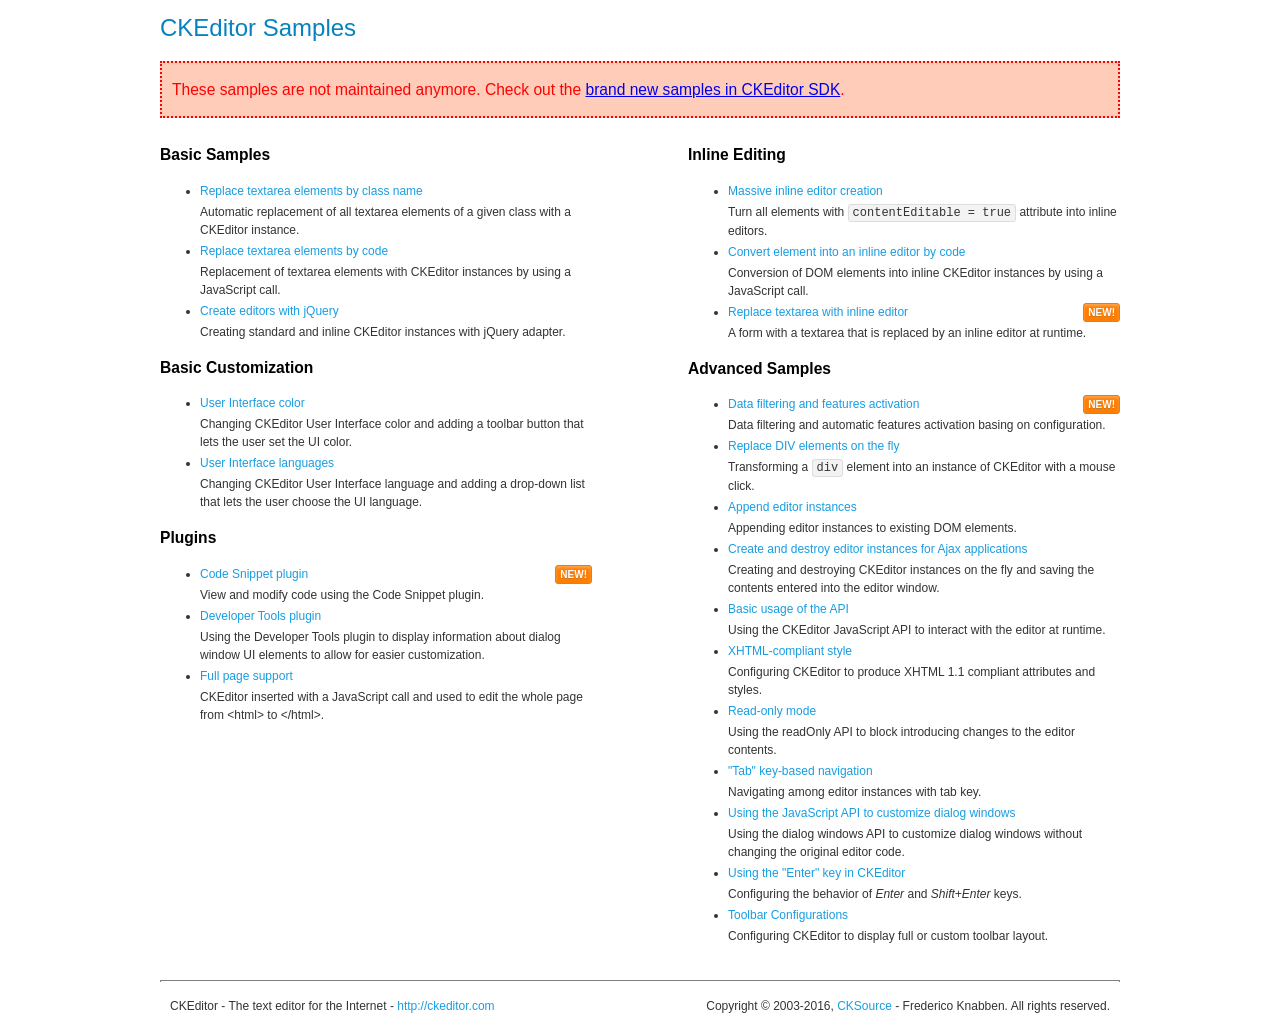
<file: plugins/ckeditor-new/samples/old/index.html>
<!DOCTYPE html>
<!--
Copyright (c) 2003-2016, CKSource - Frederico Knabben. All rights reserved.
For licensing, see LICENSE.md or http://ckeditor.com/license
-->
<html>
<head>
	<meta charset="utf-8">
	<title>CKEditor Samples</title>
	<link rel="stylesheet" href="sample.css">
</head>
<body>
	<h1 class="samples">
		CKEditor Samples
	</h1>
	<div class="warning deprecated">
		These samples are not maintained anymore. Check out the <a href="http://sdk.ckeditor.com/">brand new samples in CKEditor SDK</a>.
	</div>
	<div class="twoColumns">
		<div class="twoColumnsLeft">
			<h2 class="samples">
				Basic Samples
			</h2>
			<dl class="samples">
				<dt><a class="samples" href="replacebyclass.html">Replace textarea elements by class name</a></dt>
				<dd>Automatic replacement of all textarea elements of a given class with a CKEditor instance.</dd>

				<dt><a class="samples" href="replacebycode.html">Replace textarea elements by code</a></dt>
				<dd>Replacement of textarea elements with CKEditor instances by using a JavaScript call.</dd>

				<dt><a class="samples" href="jquery.html">Create editors with jQuery</a></dt>
				<dd>Creating standard and inline CKEditor instances with jQuery adapter.</dd>
			</dl>

			<h2 class="samples">
				Basic Customization
			</h2>
			<dl class="samples">
				<dt><a class="samples" href="uicolor.html">User Interface color</a></dt>
				<dd>Changing CKEditor User Interface color and adding a toolbar button that lets the user set the UI color.</dd>

				<dt><a class="samples" href="uilanguages.html">User Interface languages</a></dt>
				<dd>Changing CKEditor User Interface language and adding a drop-down list that lets the user choose the UI language.</dd>
			</dl>


			<h2 class="samples">Plugins</h2>
<dl class="samples">
<dt><a class="samples" href="codesnippet/codesnippet.html">Code Snippet plugin</a><span class="new">New!</span></dt>
<dd>View and modify code using the Code Snippet plugin.</dd>

<dt><a class="samples" href="devtools/devtools.html">Developer Tools plugin</a></dt>
<dd>Using the Developer Tools plugin to display information about dialog window UI elements to allow for easier customization.</dd>

<dt><a class="samples" href="wysiwygarea/fullpage.html">Full page support</a></dt>
<dd>CKEditor inserted with a JavaScript call and used to edit the whole page from &lt;html&gt; to &lt;/html&gt;.</dd>
</dl>
		</div>
		<div class="twoColumnsRight">
			<h2 class="samples">
				Inline Editing
			</h2>
			<dl class="samples">
				<dt><a class="samples" href="inlineall.html">Massive inline editor creation</a></dt>
				<dd>Turn all elements with <code>contentEditable = true</code> attribute into inline editors.</dd>

				<dt><a class="samples" href="inlinebycode.html">Convert element into an inline editor by code</a></dt>
				<dd>Conversion of DOM elements into inline CKEditor instances by using a JavaScript call.</dd>

				<dt><a class="samples" href="inlinetextarea.html">Replace textarea with inline editor</a> <span class="new">New!</span></dt>
				<dd>A form with a textarea that is replaced by an inline editor at runtime.</dd>

				
			</dl>

			<h2 class="samples">
				Advanced Samples
			</h2>
			<dl class="samples">
				<dt><a class="samples" href="datafiltering.html">Data filtering and features activation</a> <span class="new">New!</span></dt>
				<dd>Data filtering and automatic features activation basing on configuration.</dd>

				<dt><a class="samples" href="divreplace.html">Replace DIV elements on the fly</a></dt>
				<dd>Transforming a <code>div</code> element into an instance of CKEditor with a mouse click.</dd>

				<dt><a class="samples" href="appendto.html">Append editor instances</a></dt>
				<dd>Appending editor instances to existing DOM elements.</dd>

				<dt><a class="samples" href="ajax.html">Create and destroy editor instances for Ajax applications</a></dt>
				<dd>Creating and destroying CKEditor instances on the fly and saving the contents entered into the editor window.</dd>

				<dt><a class="samples" href="api.html">Basic usage of the API</a></dt>
				<dd>Using the CKEditor JavaScript API to interact with the editor at runtime.</dd>

				<dt><a class="samples" href="xhtmlstyle.html">XHTML-compliant style</a></dt>
				<dd>Configuring CKEditor to produce XHTML 1.1 compliant attributes and styles.</dd>

				<dt><a class="samples" href="readonly.html">Read-only mode</a></dt>
				<dd>Using the readOnly API to block introducing changes to the editor contents.</dd>

				<dt><a class="samples" href="tabindex.html">"Tab" key-based navigation</a></dt>
				<dd>Navigating among editor instances with tab key.</dd>


				
<dt><a class="samples" href="dialog/dialog.html">Using the JavaScript API to customize dialog windows</a></dt>
<dd>Using the dialog windows API to customize dialog windows without changing the original editor code.</dd>

<dt><a class="samples" href="enterkey/enterkey.html">Using the &quot;Enter&quot; key in CKEditor</a></dt>
<dd>Configuring the behavior of <em>Enter</em> and <em>Shift+Enter</em> keys.</dd>

<dt><a class="samples" href="toolbar/toolbar.html">Toolbar Configurations</a></dt>
<dd>Configuring CKEditor to display full or custom toolbar layout.</dd>

			</dl>
		</div>
	</div>
	<div id="footer">
		<hr>
		<p>
			CKEditor - The text editor for the Internet - <a class="samples" href="http://ckeditor.com/">http://ckeditor.com</a>
		</p>
		<p id="copy">
			Copyright &copy; 2003-2016, <a class="samples" href="http://cksource.com/">CKSource</a> - Frederico Knabben. All rights reserved.
		</p>
	</div>
</body>
</html>
</file>
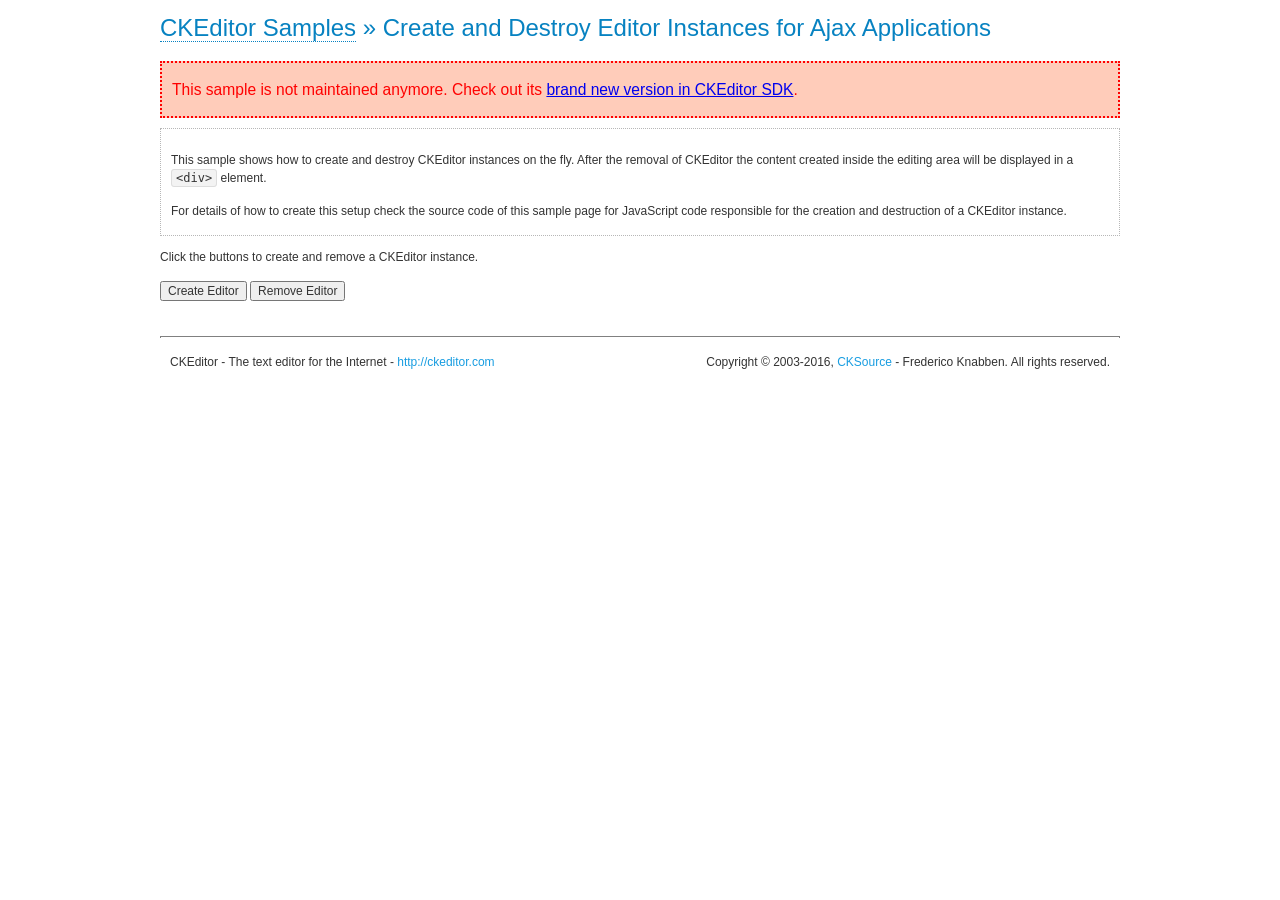
<file: plugins/ckeditor-new/samples/old/ajax.html>
<!DOCTYPE html>
<!--
Copyright (c) 2003-2016, CKSource - Frederico Knabben. All rights reserved.
For licensing, see LICENSE.md or http://ckeditor.com/license
-->
<html>
<head>
	<meta charset="utf-8">
	<title>Ajax &mdash; CKEditor Sample</title>
	<script src="../../ckeditor.js"></script>
	<link rel="stylesheet" href="sample.css">
	<script>

		var editor, html = '';

		function createEditor() {
			if ( editor )
				return;

			// Create a new editor inside the <div id="editor">, setting its value to html
			var config = {};
			editor = CKEDITOR.appendTo( 'editor', config, html );
		}

		function removeEditor() {
			if ( !editor )
				return;

			// Retrieve the editor contents. In an Ajax application, this data would be
			// sent to the server or used in any other way.
			document.getElementById( 'editorcontents' ).innerHTML = html = editor.getData();
			document.getElementById( 'contents' ).style.display = '';

			// Destroy the editor.
			editor.destroy();
			editor = null;
		}

	</script>
</head>
<body>
	<h1 class="samples">
		<a href="index.html">CKEditor Samples</a> &raquo; Create and Destroy Editor Instances for Ajax Applications
	</h1>
	<div class="warning deprecated">
		This sample is not maintained anymore. Check out its <a href="http://sdk.ckeditor.com/samples/saveajax.html">brand new version in CKEditor SDK</a>.
	</div>
	<div class="description">
		<p>
			This sample shows how to create and destroy CKEditor instances on the fly. After the removal of CKEditor the content created inside the editing
			area will be displayed in a <code>&lt;div&gt;</code> element.
		</p>
		<p>
			For details of how to create this setup check the source code of this sample page
			for JavaScript code responsible for the creation and destruction of a CKEditor instance.
		</p>
	</div>
	<p>Click the buttons to create and remove a CKEditor instance.</p>
	<p>
		<input onclick="createEditor();" type="button" value="Create Editor">
		<input onclick="removeEditor();" type="button" value="Remove Editor">
	</p>
	<!-- This div will hold the editor. -->
	<div id="editor">
	</div>
	<div id="contents" style="display: none">
		<p>
			Edited Contents:
		</p>
		<!-- This div will be used to display the editor contents. -->
		<div id="editorcontents">
		</div>
	</div>
	<div id="footer">
		<hr>
		<p>
			CKEditor - The text editor for the Internet - <a class="samples" href="http://ckeditor.com/">http://ckeditor.com</a>
		</p>
		<p id="copy">
			Copyright &copy; 2003-2016, <a class="samples" href="http://cksource.com/">CKSource</a> - Frederico
			Knabben. All rights reserved.
		</p>
	</div>
</body>
</html>
</file>
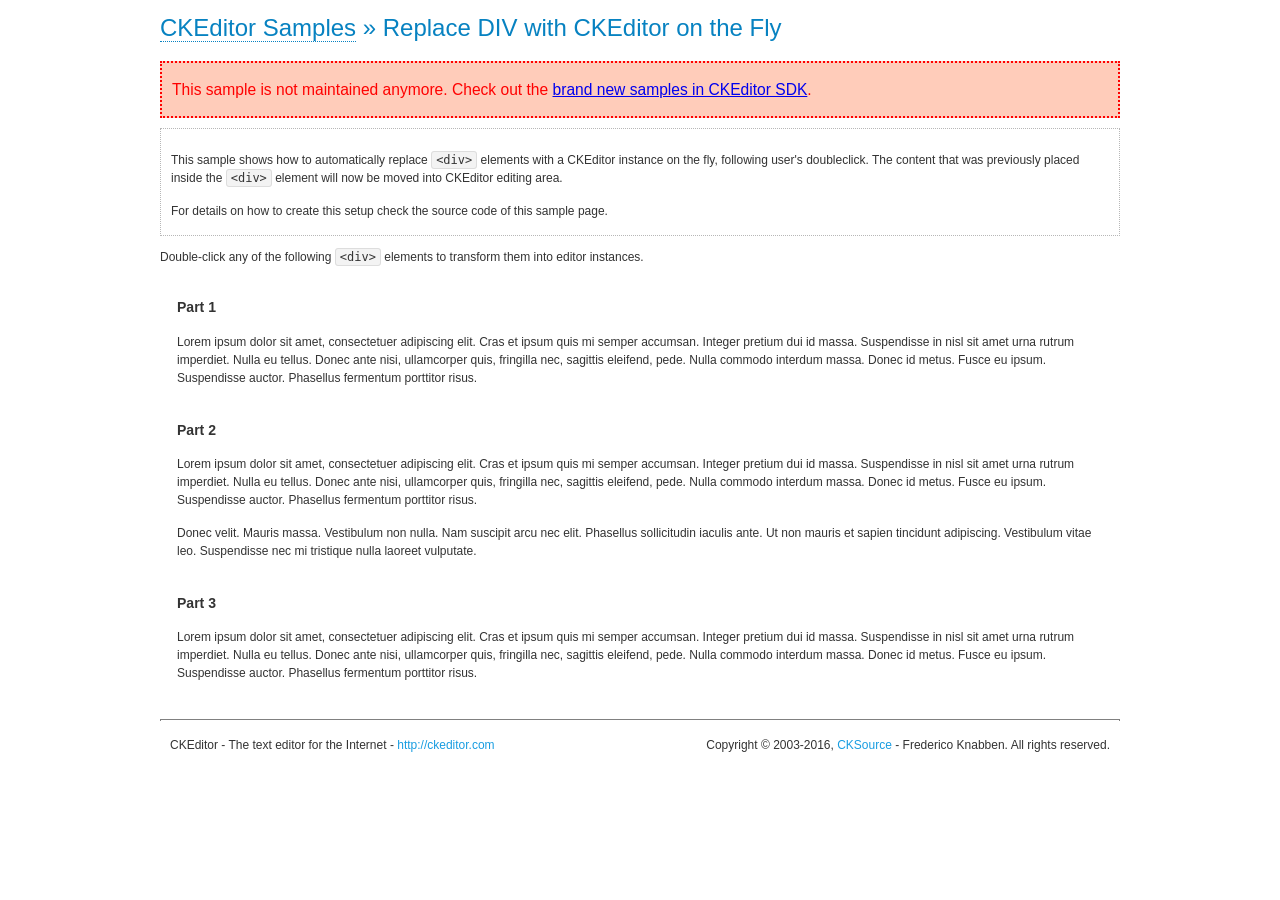
<file: plugins/ckeditor-new/samples/old/divreplace.html>
<!DOCTYPE html>
<!--
Copyright (c) 2003-2016, CKSource - Frederico Knabben. All rights reserved.
For licensing, see LICENSE.md or http://ckeditor.com/license
-->
<html>
<head>
	<meta charset="utf-8">
	<title>Replace DIV &mdash; CKEditor Sample</title>
	<script src="../../ckeditor.js"></script>
	<link href="sample.css" rel="stylesheet">
	<style>

		div.editable
		{
			border: solid 2px transparent;
			padding-left: 15px;
			padding-right: 15px;
		}

		div.editable:hover
		{
			border-color: black;
		}

	</style>
	<script>

		// Uncomment the following code to test the "Timeout Loading Method".
		// CKEDITOR.loadFullCoreTimeout = 5;

		window.onload = function() {
			// Listen to the double click event.
			if ( window.addEventListener )
				document.body.addEventListener( 'dblclick', onDoubleClick, false );
			else if ( window.attachEvent )
				document.body.attachEvent( 'ondblclick', onDoubleClick );

		};

		function onDoubleClick( ev ) {
			// Get the element which fired the event. This is not necessarily the
			// element to which the event has been attached.
			var element = ev.target || ev.srcElement;

			// Find out the div that holds this element.
			var name;

			do {
				element = element.parentNode;
			}
			while ( element && ( name = element.nodeName.toLowerCase() ) &&
				( name != 'div' || element.className.indexOf( 'editable' ) == -1 ) && name != 'body' );

			if ( name == 'div' && element.className.indexOf( 'editable' ) != -1 )
				replaceDiv( element );
		}

		var editor;

		function replaceDiv( div ) {
			if ( editor )
				editor.destroy();

			editor = CKEDITOR.replace( div );
		}

	</script>
</head>
<body>
	<h1 class="samples">
		<a href="index.html">CKEditor Samples</a> &raquo; Replace DIV with CKEditor on the Fly
	</h1>
	<div class="warning deprecated">
		This sample is not maintained anymore. Check out the <a href="http://sdk.ckeditor.com/">brand new samples in CKEditor SDK</a>.
	</div>
	<div class="description">
		<p>
			This sample shows how to automatically replace <code>&lt;div&gt;</code> elements
			with a CKEditor instance on the fly, following user's doubleclick. The content
			that was previously placed inside the <code>&lt;div&gt;</code> element will now
			be moved into CKEditor editing area.
		</p>
		<p>
			For details on how to create this setup check the source code of this sample page.
		</p>
	</div>
	<p>
		Double-click any of the following <code>&lt;div&gt;</code> elements to transform them into
		editor instances.
	</p>
	<div class="editable">
		<h3>
			Part 1
		</h3>
		<p>
			Lorem ipsum dolor sit amet, consectetuer adipiscing elit. Cras et ipsum quis mi
			semper accumsan. Integer pretium dui id massa. Suspendisse in nisl sit amet urna
			rutrum imperdiet. Nulla eu tellus. Donec ante nisi, ullamcorper quis, fringilla
			nec, sagittis eleifend, pede. Nulla commodo interdum massa. Donec id metus. Fusce
			eu ipsum. Suspendisse auctor. Phasellus fermentum porttitor risus.
		</p>
	</div>
	<div class="editable">
		<h3>
			Part 2
		</h3>
		<p>
			Lorem ipsum dolor sit amet, consectetuer adipiscing elit. Cras et ipsum quis mi
			semper accumsan. Integer pretium dui id massa. Suspendisse in nisl sit amet urna
			rutrum imperdiet. Nulla eu tellus. Donec ante nisi, ullamcorper quis, fringilla
			nec, sagittis eleifend, pede. Nulla commodo interdum massa. Donec id metus. Fusce
			eu ipsum. Suspendisse auctor. Phasellus fermentum porttitor risus.
		</p>
		<p>
			Donec velit. Mauris massa. Vestibulum non nulla. Nam suscipit arcu nec elit. Phasellus
			sollicitudin iaculis ante. Ut non mauris et sapien tincidunt adipiscing. Vestibulum
			vitae leo. Suspendisse nec mi tristique nulla laoreet vulputate.
		</p>
	</div>
	<div class="editable">
		<h3>
			Part 3
		</h3>
		<p>
			Lorem ipsum dolor sit amet, consectetuer adipiscing elit. Cras et ipsum quis mi
			semper accumsan. Integer pretium dui id massa. Suspendisse in nisl sit amet urna
			rutrum imperdiet. Nulla eu tellus. Donec ante nisi, ullamcorper quis, fringilla
			nec, sagittis eleifend, pede. Nulla commodo interdum massa. Donec id metus. Fusce
			eu ipsum. Suspendisse auctor. Phasellus fermentum porttitor risus.
		</p>
	</div>
	<div id="footer">
		<hr>
		<p>
			CKEditor - The text editor for the Internet - <a class="samples" href="http://ckeditor.com/">http://ckeditor.com</a>
		</p>
		<p id="copy">
			Copyright &copy; 2003-2016, <a class="samples" href="http://cksource.com/">CKSource</a> - Frederico
			Knabben. All rights reserved.
		</p>
	</div>
</body>
</html>
</file>
<file: plugins/ckeditor-new/samples/old/sample.css>
/*
Copyright (c) 2003-2016, CKSource - Frederico Knabben. All rights reserved.
For licensing, see LICENSE.md or http://ckeditor.com/license
*/

html, body, h1, h2, h3, h4, h5, h6, div, span, blockquote, p, address, form, fieldset, img, ul, ol, dl, dt, dd, li, hr, table, td, th, strong, em, sup, sub, dfn, ins, del, q, cite, var, samp, code, kbd, tt, pre
{
	line-height: 1.5;
}

body
{
	padding: 10px 30px;
}

input, textarea, select, option, optgroup, button, td, th
{
	font-size: 100%;
}

pre
{
	-moz-tab-size: 4;
	tab-size: 4;
}

pre, code, kbd, samp, tt
{
	font-family: monospace,monospace;
	font-size: 1em;
}

body {
	width: 960px;
	margin: 0 auto;
}

code
{
	background: #f3f3f3;
	border: 1px solid #ddd;
	padding: 1px 4px;
	border-radius: 3px;
}

abbr
{
	border-bottom: 1px dotted #555;
	cursor: pointer;
}

.new, .beta
{
	text-transform: uppercase;
	font-size: 10px;
	font-weight: bold;
	padding: 1px 4px;
	margin: 0 0 0 5px;
	color: #fff;
	float: right;
	border-radius: 3px;
}

.new
{
	background: #FF7E00;
	border: 1px solid #DA8028;
	text-shadow: 0 1px 0 #C97626;

	box-shadow: 0 2px 3px 0 #FFA54E inset;
}

.beta
{
	background: #18C0DF;
	border: 1px solid #19AAD8;
	text-shadow: 0 1px 0 #048CAD;
	font-style: italic;

	box-shadow: 0 2px 3px 0 #50D4FD inset;
}

h1.samples
{
	color: #0782C1;
	font-size: 200%;
	font-weight: normal;
	margin: 0;
	padding: 0;
}

h1.samples a
{
	color: #0782C1;
	text-decoration: none;
	border-bottom: 1px dotted #0782C1;
}

.samples a:hover
{
	border-bottom: 1px dotted #0782C1;
}

h2.samples
{
	color: #000000;
	font-size: 130%;
	margin: 15px 0 0 0;
	padding: 0;
}

p, blockquote, address, form, pre, dl, h1.samples, h2.samples
{
	margin-bottom: 15px;
}

ul.samples
{
	margin-bottom: 15px;
}

.clear
{
	clear: both;
}

fieldset
{
	margin: 0;
	padding: 10px;
}

body, input, textarea
{
	color: #333333;
	font-family: Arial, Helvetica, sans-serif;
}

body
{
	font-size: 75%;
}

a.samples
{
	color: #189DE1;
	text-decoration: none;
}

form
{
	margin: 0;
	padding: 0;
}

pre.samples
{
	background-color: #F7F7F7;
	border: 1px solid #D7D7D7;
	overflow: auto;
	padding: 0.25em;
	white-space: pre-wrap; /* CSS 2.1 */
	word-wrap: break-word; /* IE7 */
}

#footer
{
	clear: both;
	padding-top: 10px;
}

#footer hr
{
	margin: 10px 0 15px 0;
	height: 1px;
	border: solid 1px gray;
	border-bottom: none;
}

#footer p
{
	margin: 0 10px 10px 10px;
	float: left;
}

#footer #copy
{
	float: right;
}

#outputSample
{
	width: 100%;
	table-layout: fixed;
}

#outputSample thead th
{
	color: #dddddd;
	background-color: #999999;
	padding: 4px;
	white-space: nowrap;
}

#outputSample tbody th
{
	vertical-align: top;
	text-align: left;
}

#outputSample pre
{
	margin: 0;
	padding: 0;
}

.description
{
	border: 1px dotted #B7B7B7;
	margin-bottom: 10px;
	padding: 10px 10px 0;
	overflow: hidden;
}

label
{
	display: block;
	margin-bottom: 6px;
}

/**
 *	CKEditor editables are automatically set with the "cke_editable" class
 *	plus cke_editable_(inline|themed) depending on the editor type.
 */

/* Style a bit the inline editables. */
.cke_editable.cke_editable_inline
{
	cursor: pointer;
}

/* Once an editable element gets focused, the "cke_focus" class is
   added to it, so we can style it differently. */
.cke_editable.cke_editable_inline.cke_focus
{
	box-shadow: inset 0px 0px 20px 3px #ddd, inset 0 0 1px #000;
	outline: none;
	background: #eee;
	cursor: text;
}

/* Avoid pre-formatted overflows inline editable. */
.cke_editable_inline pre
{
	white-space: pre-wrap;
	word-wrap: break-word;
}

/**
 *	Samples index styles.
 */

.twoColumns,
.twoColumnsLeft,
.twoColumnsRight
{
	overflow: hidden;
}

.twoColumnsLeft,
.twoColumnsRight
{
	width: 45%;
}

.twoColumnsLeft
{
	float: left;
}

.twoColumnsRight
{
	float: right;
}

dl.samples
{
	padding: 0 0 0 40px;
}
dl.samples > dt
{
	display: list-item;
	list-style-type: disc;
	list-style-position: outside;
	margin: 0 0 3px;
}
dl.samples > dd
{
	margin: 0 0 3px;
}
.warning
{
	color: #ff0000;
	background-color: #FFCCBA;
	border: 2px dotted #ff0000;
	padding: 15px 10px;
	margin: 10px 0;
}

.warning.deprecated {
	font-size: 1.3em;
}

/* Used on inline samples */

blockquote
{
	font-style: italic;
	font-family: Georgia, Times, "Times New Roman", serif;
	padding: 2px 0;
	border-style: solid;
	border-color: #ccc;
	border-width: 0;
}

.cke_contents_ltr blockquote
{
	padding-left: 20px;
	padding-right: 8px;
	border-left-width: 5px;
}

.cke_contents_rtl blockquote
{
	padding-left: 8px;
	padding-right: 20px;
	border-right-width: 5px;
}

img.right {
	border: 1px solid #ccc;
	float: right;
	margin-left: 15px;
	padding: 5px;
}

img.left {
	border: 1px solid #ccc;
	float: left;
	margin-right: 15px;
	padding: 5px;
}

.marker
{
	background-color: Yellow;
}
</file>
